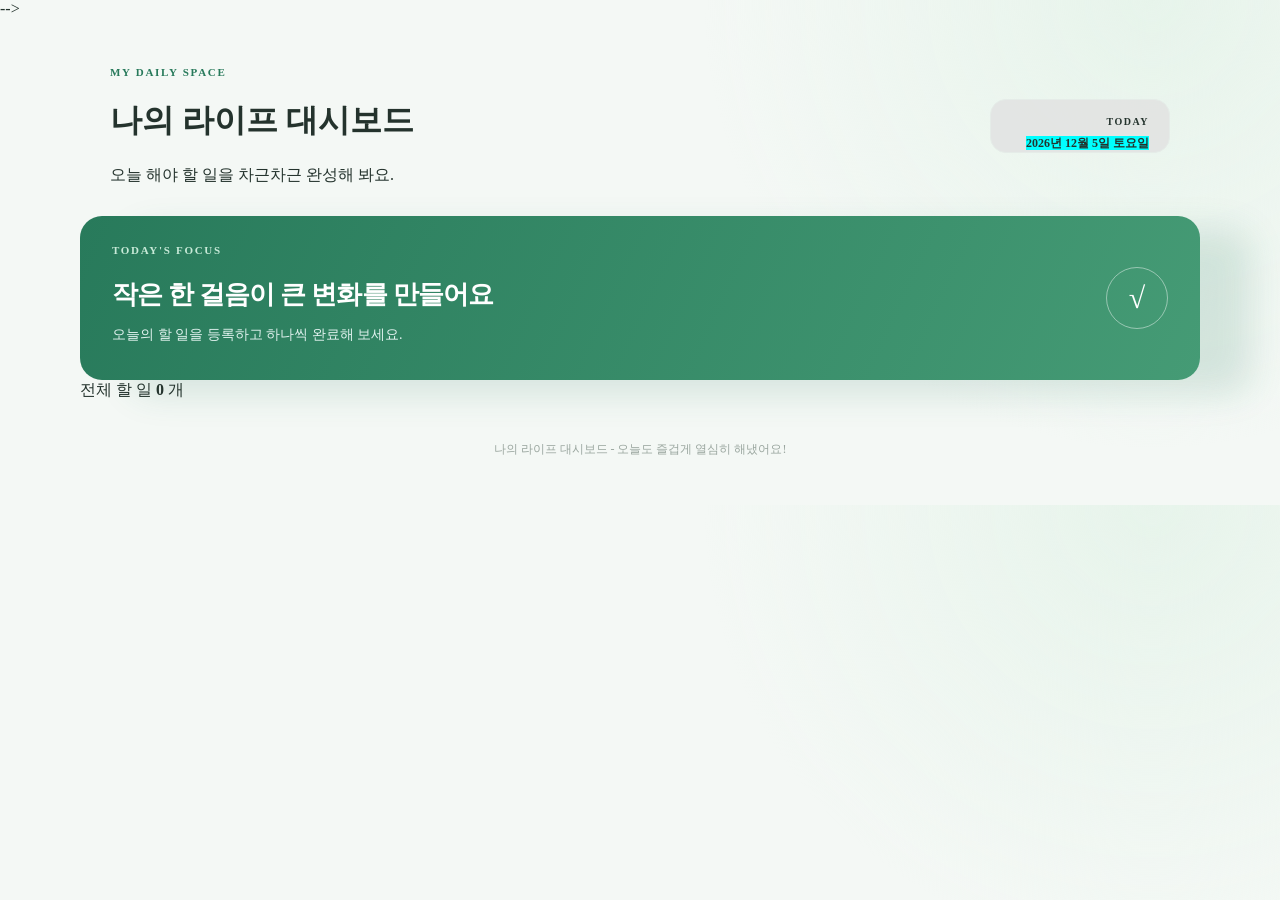
<file: src/main/resources/static/index.html>
<!DOCTYPE html>
<html lang="ko">
<head>
    <meta charset="UTF-8">
    <meta name="viewport" content="width=device-width, initial-scale=1.0">
    <title>오늘의 나의 활동 기록</title>
    <!-- link 태그로 외부 css 파일 style.css 연결 -->
    <link rel="stylesheet" href ="./css/style.css">
    
</head>
<body>
   <!--  나의 라이프 대시보드 블럭--> -->
   <div class="page">
    <header class="topbar">
      <!-- 가운데 큰 글자로 나의 라이프 대시보드 제목 출력 -->
      <div >
        <p class="eyebrow"> MY DAILY SPACE</p>
        <h1>나의 라이프 대시보드</h1>
        <p class="subtitle">오늘 해야 할 일을 차근차근 완성해 봐요.</p>
      </div>
      <div class="today-box">
        <!--한줄 단어들을 각각 다른 디자인으로 꾸미고 싶을 때 <span> 태그를 사용 -->
        <span class="today-lable">TODAY</span> <!--TODAY제목 -->
        <span id="todayDate">2026.11.23</span> <!--실제날짜 -->
      </div>
    </header>
    
    <!-- 가운데 실제 컨텐츠 -->
    <main>
    <!-- main 영역 중 첫째줄 첫번째 섹션 -->
      <section class="focus-panel">
        <div>
          <p class="eyebrow"> TODAY'S FOCUS </p>
          <h2>작은 한 걸음이 큰 변화를 만들어요</h2>
          <p>오늘의 할 일을 등록하고 하나씩 완료해 보세요.</p>
        </div>
        <div class="focus-mark" aria-hidden>√</div>
      </section>
      
      <!-- 오늘의 현황 영역 -->
      <section class="summary-grid" 
               aria-lable="오늘의 현황">
        <!--카드 배치를 할때는 주로 article을 사용 -->
        <article class = "summary-card">
          <span class ="summary-lable">전체 할 일</span>
          <strong id="totalCount">0</strong>
          <span class="summary-unit">개</span>
        </article> 
                
      </section>
    </main>
    
    <!-- 회사소개 저작권 기타 사이트맵 꼬리영역이 출력 : footer -->
    <footer>
      <p>나의 라이프 대시보드 - 오늘도 즐겁게 열심히 해냈어요!</p>
    </footer>
   </div>
<script src="./js/app.js"></script>
</body>
</html>
</file>
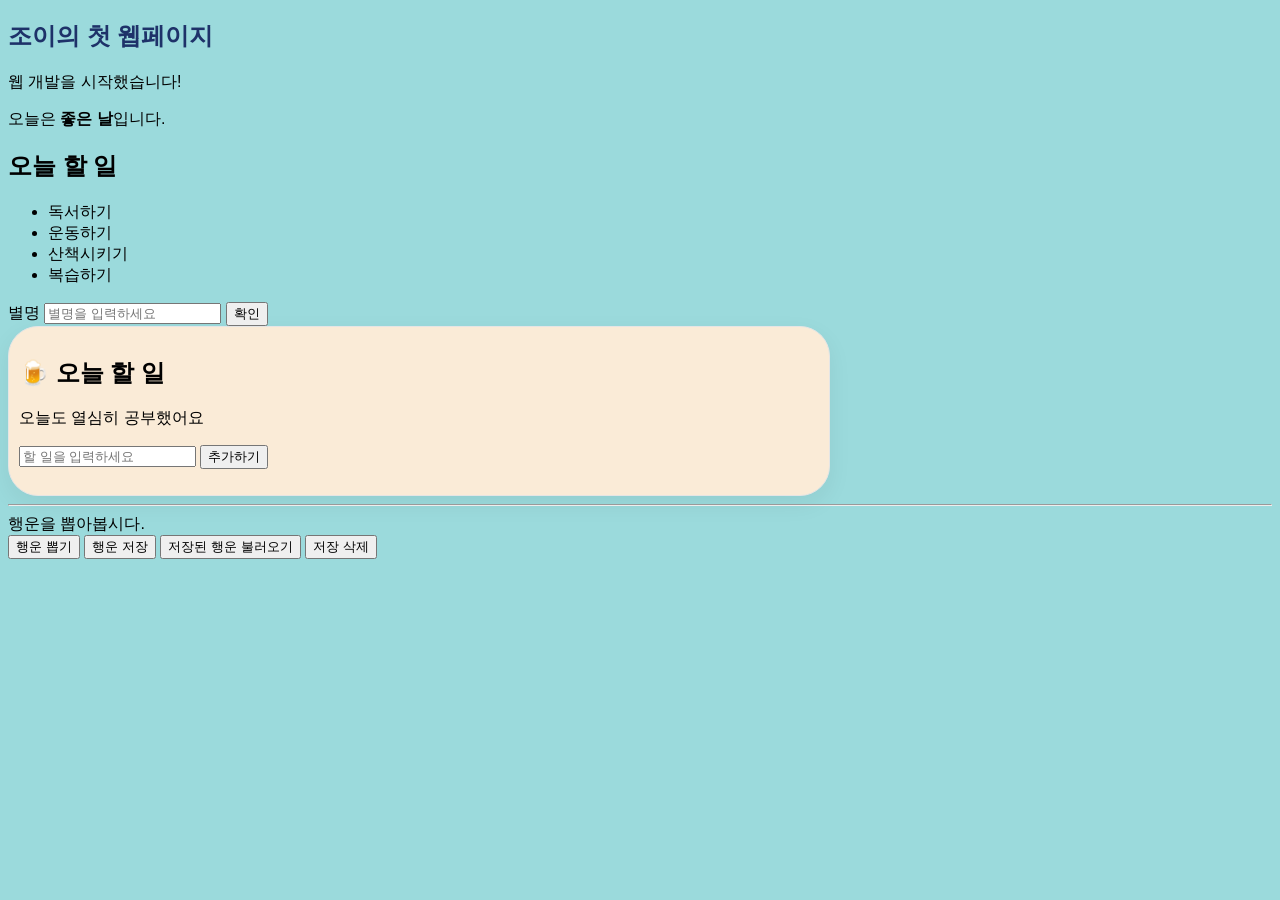
<file: src/main/resources/static/minji_to_do/index.html>
<!DOCTYPE html>
<html>
<head>
  <meta charset="UTF-8">
  <title>토이 1호 : 첫 웹페이지</title>
  <link rel="stylesheet" href="./css/style.css">
</head>
<body>
  <section>
    <h1>조이의 첫 웹페이지</h1>
    <p>웹 개발을 시작했습니다!</p>
    <p>오늘은 <b>좋은 날</b>입니다.</p>
    <!-- <b> : 굵은 단어를 만듭니다. -->
  </section>
  <section>
    <h2>오늘 할 일</h2>
    <!--  리스트 만들기  -->
    <!-- <ul> : 리스트 틀 -->
    <ul>
      <li> 독서하기 </li> <!-- <li> : 현재 리스트의 항목 한 개 -->
      <li> 운동하기 </li>
      <li> 산책시키기 </li>
      <li> 복습하기 </li>
    </ul>
    <!-- 입력창 & 버튼 만들기 -->
    <lable for="nickname">별명</lable> 
    <input 
      id ="nickname" 
      type="text"
      placeholder="별명을 입력하세요">
      <!-- input은 안쪽에 글자가 없는 빈요소 이기때문에 닫는 태그가 없음 -->
    <button id="helloButton" type="button">확인</button>
    <br>
  </section>
  
  <!-- <section>대신에 <div> 사용 -->
  
  <div class = "card">
    <h2>🍺 오늘 할 일</h2>
    <p> 오늘도 열심히 공부했어요</p>
    
    <div>
      <input type = "text" id = "taskinput"
      placeholder = "할 일을 입력하세요">
      
      <button id="addButton">추가하기</button> 
    </div>
     
     <!-- 입력상자에서 입력한 값(할 일)을 추가하기 -->
     <ul id=tasklist></ul>
  </div>
  
  
   <hr>
   <div id = "result"> 행운을 뽑아봅시다.</div> 
   <!-- onclick을 쓰면 addEventLisner를 따로 쓰지않아도 버튼이 작동함 -->
   <button onclick = "drawFortune()">행운 뽑기</button>
   <button onclick = "saveFortune()">행운 저장</button>
   <button onclick = "loadFortune()">저장된 행운 불러오기</button>
   <button onclick = "deleteFortune()">저장 삭제</button>



 <script src="js/app.js"></script>
</body>
</html>
</file>
<file: src/main/resources/static/css/style.css>
/*테마로 만들때 주로 쓰는것이 root, 전 페이지 동일하게 만들고싶을 때*/
:root {
	--green: #287a5b;
	--green-dark: #1f6047;
	--green-light: #e8f4ee;
	--ink: #24332d; /* ink는 본문 기본 글자색을 표현할 떄 쓰이는 변수이름*/
	--muted: #78857f;
	--line: #e5ece8;
	--surface: #ffffff;
	--background: #f4f8f5;
	--danger: #c45454;
	--font-family:
	     "pretendard", 
	     "Noto Sans KR", 
	     "Malgun Gothic", sans-serif;
}

*{    /*이 사이트의 모든 상자는 크기를 잴 때 테두리랑 여백까지 포함해서 측정 */
	  box-sizing: border-box; 
}
/* 태그 body를 만나면 이렇게 설정*/
body {
	margin: 0;
	color:var(--ink);
	background:
	  radial-gradient( /*은은한 그라데이션 효과를 낼 때*/
	  circle at 90% 0%,
	  #e7f4eb 0,
	  transparent 28rem /*transparent 글자색 투명도*/
	  ),
	  var(--background);
}
/*전체 헤더 영역*/
.topbar {
	display: flex; /*둘러싸인 topbar안의 영역들을 유연하게 배치*/
	/* 내용물을 균등정렬 */
	justify-content:space-between;
	align-items : center;
	gap: 24px; /* 컨텐츠가 한줄에 여러개 있을 때 컨텐츠마다 여백을 주고싶을때 사용 */
	padding: 48px 30px 0px 30px;
}

/*왼쪽 상단 헤더*/
.page {
	width : min(1120px,calc(100% - 40px));
	margin : 0 auto;
}

.eyebrow {
	margin: 0 0 9px;
	color: var(--green);
	font-size: 11px;
	font-weight: 800;
	letter-spacing: 1.7px; /*글자 간격*/
}

.subtitle{
	margin-bottom: 0;
}

/*가로폭은 정의를 해도 스크롤을 사용하기 때문에 세로폭은 보통 지정하지 않는다. */
/*오른쪽 상단 헤더*/

.today-box {
	min-width: 180px;
	padding: 16px 20px 0 0;
	border: 1px, solid var(--line);
	border-radius: 16px;
	background: rgba(225,225,225,.8);
	text-align : right; /*문장이 표시되는 경우 어떻게 정렬할것인가 아무것도 안적으면 왼쪽정렬*/
}

.today-lable {
	display: block;
	margin-bottom: 6px;
	color: var(--mutrd);
	font-size: 10px;
	font-weight: 900;
	letter-spacing:1.5px;
}

#todayDate {
  	font-size : 12px;
  	font-weight: bolder;
  	background-color: aqua; /*span으로 했을때는 형광펜 하이라이트 효과, 
  	                         만약<p>이면 한줄 모두 띄색상이 생김*/
  	
}
/*main의 첫번째 패널*/
.focus-panel {
	display: flex;
	justify-content: space-between; /*표시될 컨텐츠들 사이에 서로 여백을 가진다는 의미*/
	align-items : center;
	gap: 20px;
	margin-top: 30px; 
	padding : 28px 32px;
	border-radius : 22px;
	color : white;
	background : linear-gradient(115deg, #287a5b, #459b75);
	box-shadow : 50px 14px 35px rgba(40, 122, 91, .15);
}

/*.focus-panel 안의  .eyebrow 클래스 적용 */
.focus-panel .eyebrow {
	color: #c8ead8;
}
/* focus-panel의 h2태그 selector에 적용*/
.focus-panel h2 {
	margin-bottom: 8px;
	/*글자 크기의 최소 한계선 
	최소 20px에서 최대 26px까지 가능하고
	3vw는 실제 움직이는 주체로 브라우저 화면 전체 가로 넓이의 3% 해당하는 
	길이로 실시간으로 글자 크기를 맞춘다 */
	font-size: clamp(20px,3vw,26px);
	letter-spacing: -.8px;
}

/*.focus-panel/p/last-child 속성 설정 */
/*첫 번째: first-child
 마지막: last-child
 n번째: nth-of-type(n)*/
.focus-panel p:last-child {
	margin-bottom: 8px;
	color : #e1f2ef;
	font-size: 14px;
}
.focus-mark {
	display : grid;
	flex: 0 0 62px;
	width: 62px;
	height: 62px;
	place-items: center;
	border : 1px solid rgba(255,255,255,.45);
	border-radius : 50%;
	color: white;
	font-size: 30px;
}


/*오늘의 할 일 영역*/
.summary-grid {
	
}

.summary-card {
	
}

.summary-lable {
	
}

#totalCount {
	
}

.summary-unit {
	
}

/*꼬리영역 꾸미기*/
footer {
	/*main 영역과 여백을 주기 */
	padding : 28px 0 35px;
	/*컬러색상을 #9aa69f*/ 
	color : #9aa69f;
	/*텍스트 가운데 정렬*/
	text-align : center;
	/*font-size 12px*/
	font-size: 12px;
}
</file>
<file: src/main/resources/static/minji_to_do/css/style.css>
body {
  /*전체 홈페이지문서 보이는 영역, 전체 설정*/
    background-color : #9BDADC; /*3의 배수가 안전한 색*/
    font-family : sans-serif;
    
 }
 
 h1 {
        color : #1E3269;  
     }
     
 /* hover는 사용자가 마우스 커서를 해당 요소 위에 살짝 올려놓았을때 적용되는것*/
li:hover {
 background : #dbeafe;
}
     
/* class card 설정 */     
 .card {
   padding: 10px;
   width : 800px;
   background: #FAEBD7;
   border: 1px solid #e5e5e5;
   /* solid 는 선모양을 나타냄. 점선 파선도 있음*/
   border-radius: 30px;
   box-shadow: 0 8px 24px rgba(0, 0, 0, 0.06);
   /* box-shadow : 박스에 그림자 주기 */
   

 }
 
 
 
 
 /*index2.html css*/
 
.highlight {
     background-color: green;
     color : red;    
 }
 
 
 #emp {
    color : red;
    font-size: 100px;
   }
</file>
